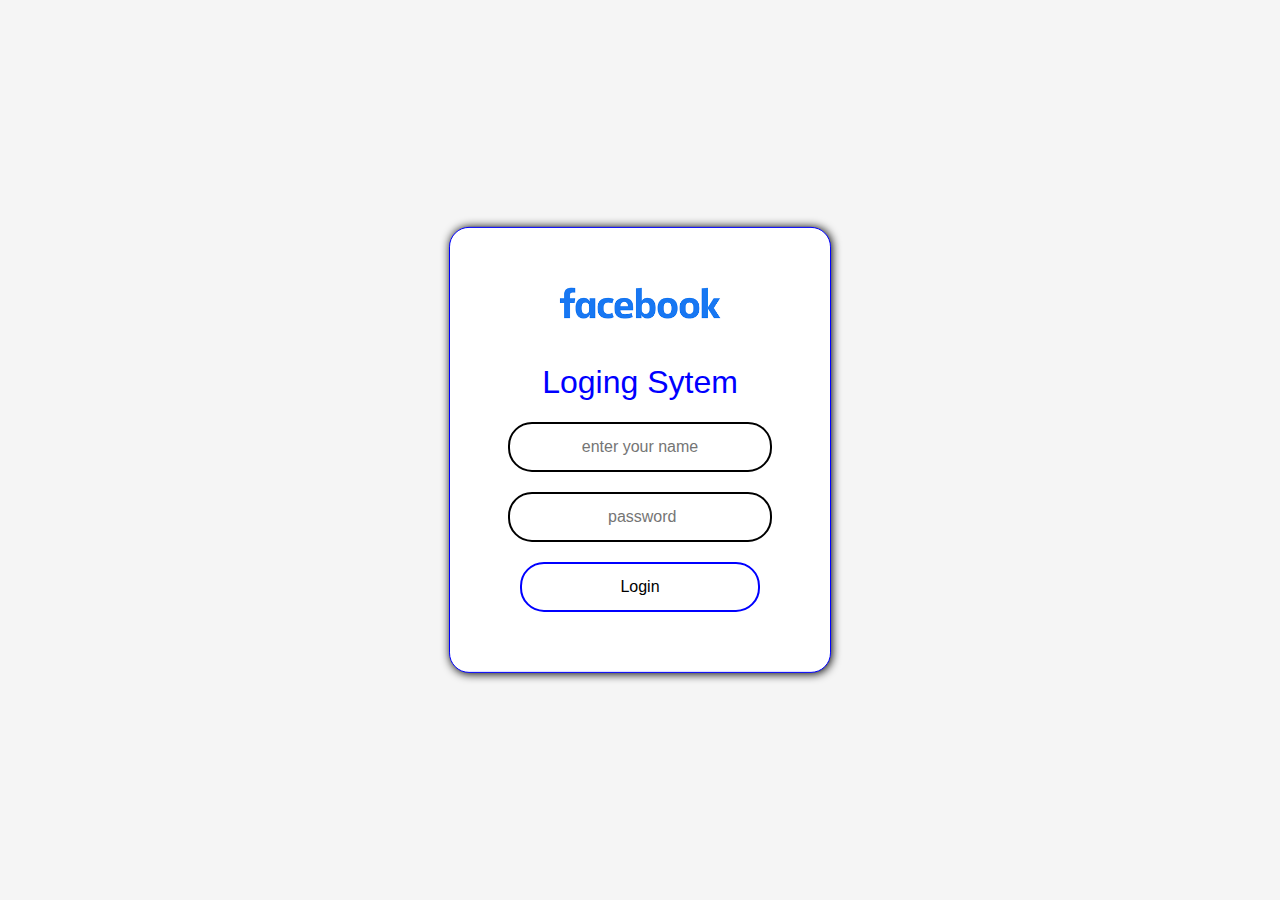
<file: loging.htm>
<!DOCTYPE html>
<html lang="en">
<head>
    <meta charset="UTF-8">
    <link rel="preconnect" href="https://fonts.googleapis.com">
<link rel="preconnect" href="https://fonts.gstatic.com" crossorigin>
<link href="https://fonts.googleapis.com/css2?family=Noto+Kufi+Arabic:wght@700&family=Work+Sans:ital,wght@0,200;0,400;0,500;0,600;0,800;1,300&display=swap" rel="stylesheet">
    <meta name="viewport" content="width=device-width, initial-scale=1.0">
    <title>LOGIN SYSTEM</title>
    <link rel="stylesheet" href="loging.css">
</head>
<body>
<form class="box" action="loging.php" method="post">
<center>
    <img src="facebook.png" width="200px" alt="logo">
</center>
<h1>Loging Sytem</h1>
<input type="text" name="username" placeholder="enter your name" required>
<input type="password" name="password" placeholder=" password" required>
<input type="submit" value="Login">
</form>
    
</body>
</html>
</file>
<file: loging.css>
body{
    margin: 0;
    padding: 0;
    background-color: #f5f5f5;
    font-family:'Tajawal',sans-serif;


}
.box{
    width: 300px;
    padding: 40px;
    background-color: white;
    position: absolute;
    top:50% ;
    left: 50%;
    transform: translate(-50%,-50%);
    text-align: center;
    box-shadow: 1px  1px 10px rgb(0,0,0);
    border: 1px solid blue;
    border-radius: 20px;

     
}
.box h1{
    color: blue;
    font-weight: 500;
}
.box input[ type ="text"],.box input[type= "password"]{
    width: 240px;
    border: 0;
    display: block;
    margin: 20px auto;
    text-align: center;
    border: 2px solid black;
    padding: 14px 10px;
    outline: none;
    color: black;
    border-radius: 24px;
    transition: 0.25s;
    font-size: 16px;

}
.box input[type="text"]:focus, .box input[type="password"]:focus{
    
width: 280px;
border-color: blue;
}
.box input[type="submit"]{
    border: none;
    width: 240px;
    background: none;
    display: block;
    margin: 20px auto;
    text-align: center;
    border: 2px solid blue;
    padding: 14px 40px;
    outline: none;
    color: black;
    border-radius: 24px;
    transition: 0.25s;
    cursor: pointer; 
    font-size: 16px; 
}
.box input[type="submit"]:hover{
    background-color: blue;
    color: white;

}
</file>
